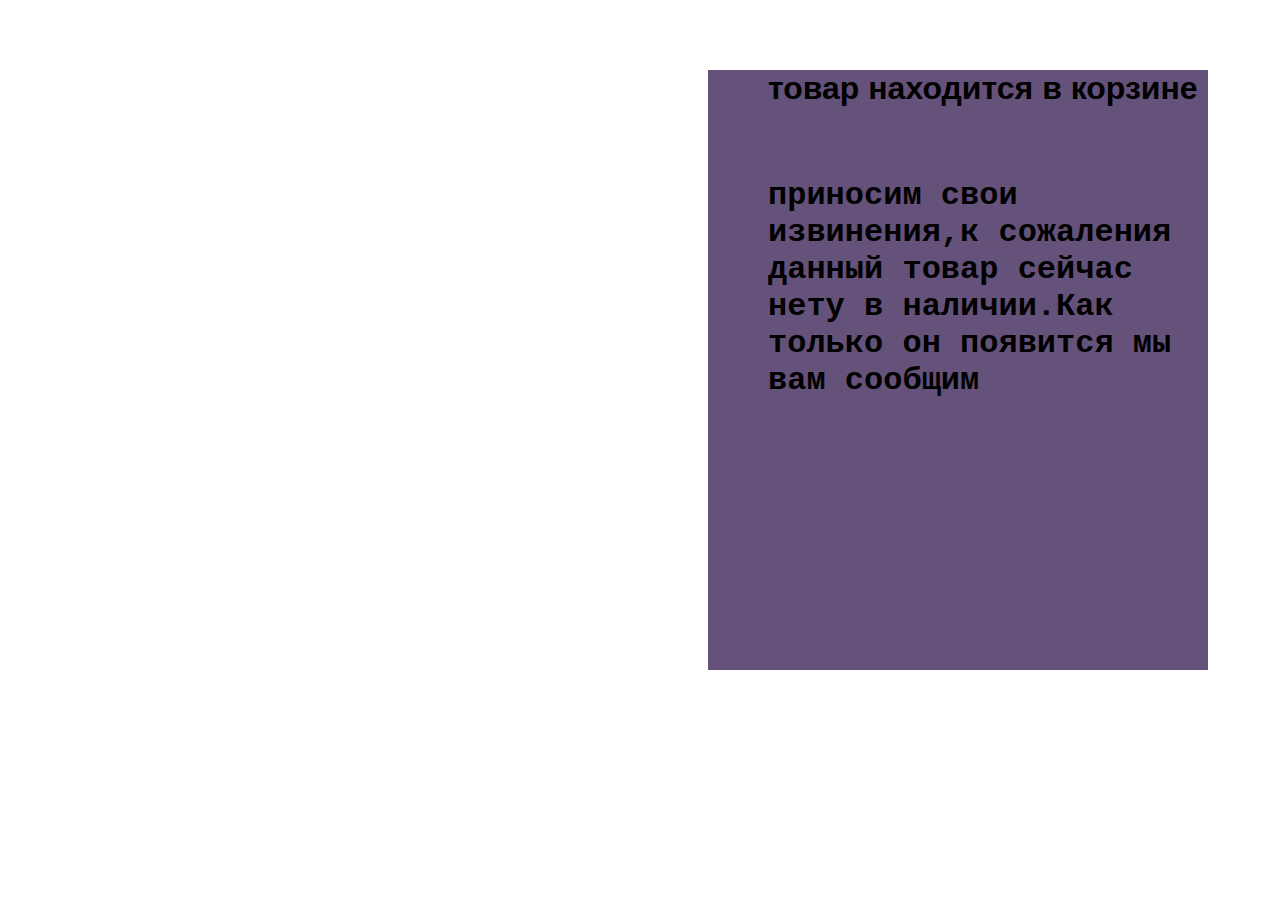
<file: index4.html>
<!DOCTYPE html>
<html lang="en">
<head>
    <meta charset="UTF-8">
    <meta name="viewport" content="width=device-width, initial-scale=1.0">
    <link rel="stylesheet" href="style.css">
    <title>Document</title>
</head>
<body>
    <div class="ffff">
        <h1 class="ttt">товар находится в корзине
        </h1>
        <h1 class="hh">приносим свои извинения,к сожаления данный товар сейчас нету в наличии.Как только он появится мы вам сообщим

        </h1>
    </div>
</body>
</html>
</file>
<file: style.css>
.t{
    height:550px;
    width: 1900px;
    background-color: white;
    margin-top: 60px;
    display: flex;
}

.r{
    height: 500px;
    width: 350px;
    background-color: white;
    margin-top: 25px;
    margin-left: 220px;
    border-radius: 20px;
    
}
   
.f{
    height: 300px;
    width: 1900;
    background-color: lightgrey;
    border-radius: 30px;
}

.y{
    height: 425px;
    width: 350px;
    border-radius: 20px;
}
.n{
    color: white;
    font-family: Arial, Helvetica, sans-serif;
    margin-top: 120px;
    margin-left: 100px;
}

.p{
    color: white;
    font-size: 25px;
    margin-left: 150px;
    margin-top: 130px;
}
.f{
    display: flex;
    
}
.o{
    height: 50px;
    width: 620px;
    border-radius: 10px;
    margin-top: 120px;
    margin-left: 200px;

}
.g{
    background-color:lightgrey;
    height: 90px;
    width: auto;
    border-radius: 20px;
    
    
}
.j{
    height: 50px;
    width: 150px;
    color: white;
    border-radius: 20px;
    margin-top: 15px;
    margin-left: 15px;
    
}

.v{
    margin-top: 20px;
    margin-left: 42px;
    font-family: 'Franklin Gothic Medium', 'Arial Narrow', Arial, sans-serif;
}
.btn-new {
  box-shadow: 0 5px 15px 0 rgba(11, 99, 246, 1);
  transition: 0.5s;
}

.btn-new:hover {
  transform: translate(0,-3px);
  box-shadow: 0 20px 40px 0 rgba(11, 99, 246, 1);

}
.d{
    display: flex;
    margin-left: 30;
    display: center;
}

.l{ margin-left: 50px;
    display: center;
margin-top: 130px;
font-family: system-ui, -apple-system, BlinkMacSystemFont, 'Segoe UI', Roboto, Oxygen, Ubuntu, Cantarell, 'Open Sans', 'Helvetica Neue', sans-serif;
}
.plus{
     height: 50px;
     width: 120px;
     color: white;
     border-radius: 15px
     ;
     display: center;
     margin-top: 110px;
     margin-left: 20px;
}
.b{
    margin-top: 115px;
    margin-left: 20px;
    
}
.minus{
    height: 50px;
    width: 120px;
     color: white;
     border-radius: 15px
     ;
     display: center;
     margin-top: 110px;
     margin-left: 20px;

}
.m{
    height: 50px;
    width: 100px;
    margin-top: 120px;
    margin-left: 15px;
    border-radius: 15px;
    font-family: 'Segoe UI', Tahoma, Geneva, Verdana, sans-serif;
}


.mm{
    height: 50px;
    width: 150px;
    background-color: rgb(255, 120, 255);
    border-radius: 20px;
    margin-top: 15px;
    margin-left: 15px;
    font-family: Impact, Haettenschweiler, 'Arial Narrow Bold', sans-serif;
}

.nn{
    height: 50px;
    width: 150px;
    background-color: rgb(236, 182, 80);
    border-radius: 20px;
    margin-top: 15px;
    margin-left: 15px;
    font-family: Impact, Haettenschweiler, 'Arial Narrow Bold', sans-serif;
}
.bb{
    height: 900px;
    width: 700px;
    background-color: lightgrey;
    margin-top: 20px;
    margin-left: 600px;
    

}
.uu{
    height: 700px;
    width:700px
     ;
}
.nnn{
    margin-left: 20px;
    margin-top: 15px;
    font-family: 'Courier New', Courier, monospace;
}
.tt{
    height: 50px;
    width: 150px;
    
    margin-left: 50px;
    border-radius: 15px;
    background-color: rgb(255, 193, 79);
}
.gg{
    display: flex;
}
.tu{
    margin-top: 300px;
    margin-left: 700px;
    height: 100px;
    width: 100px;
    font-family: 'Trebuchet MS', 'Lucida Sans Unicode', 'Lucida Grande', 'Lucida Sans', Arial, sans-serif;
}
.ffff{
    height: 600px;
    width: 500px;
    background-color: rgb(100, 82, 122);
margin-top: 70px;
margin-left: 700px;
}
.ttt{
    margin-top: 50px;
    margin-left: 60px;
    font-family: Impact, Haettenschweiler, 'Arial Narrow Bold', sans-serif;
}
.hh{
margin-top: 70px;
margin-left: 60px;
font-family: 'Courier New', Courier, monospace;
}
.pp{
    font-family: 'Gill Sans', 'Gill Sans MT', Calibri, 'Trebuchet MS', sans-serif;
}
.vb{
    font-family: 'Franklin Gothic Medium', 'Arial Narrow', Arial, sans-serif;
}
.RR{
    font-family: system-ui, -apple-system, BlinkMacSystemFont, 'Segoe UI', Roboto, Oxygen, Ubuntu, Cantarell, 'Open Sans', 'Helvetica Neue', sans-serif;
    margin-top: 15px;
    margin-left: 840px;
}
</file>
